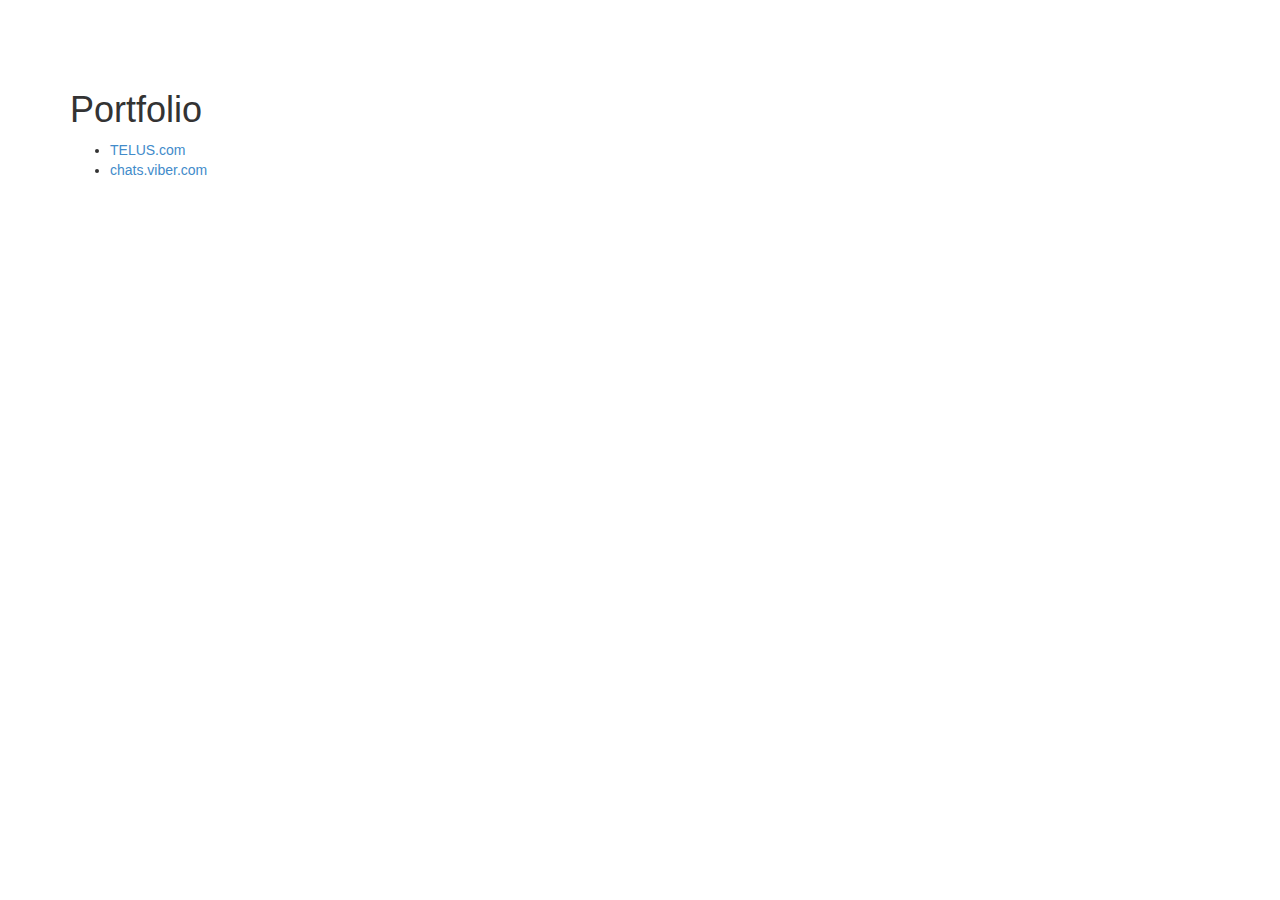
<file: portfolio.html>
<!DOCTYPE html>
<html lang="en">
  <head>
    <meta charset="UTF-8">
    <meta name="viewport" content="width=device-width, initial-scale=1">
    <title>Portfolio | Cole Garstin</title>

    <!-- Bootstrap core CSS -->
    <link rel="stylesheet" href="assets/css/bootstrap.min.css">

    <!-- Bootstrap theme -->
    <link href="assets/css/bootstrap-theme.min.css" rel="stylesheet">

    <!-- Custom styles for this template -->
    <link href="assets/css/main.css" rel="stylesheet">

    <!-- HTML5 Shim and Respond.js IE8 support of HTML5 elements and media queries -->
    <!-- WARNING: Respond.js doesn't work if you view the page via file:// -->
    <!--[if lt IE 9]>
      <script src="https://oss.maxcdn.com/libs/html5shiv/3.7.0/html5shiv.js"></script>
      <script src="https://oss.maxcdn.com/libs/respond.js/1.4.2/respond.min.js"></script>
    <![endif]-->
  </head>
  <body>

    <div class="container theme-showcase" role="main">

      

<h1>Portfolio</h1>

<ul>
  <li><a href="http://telus.com">TELUS.com</a></li>
  <li><a href="https://chats.viber.com">chats.viber.com</a></li>
</ul>

    </div>

    <!-- jQuery (necessary for Bootstrap's JavaScript plugins) -->
    <script src="assets/js/jquery.min.js"></script>
    <!-- Include all compiled plugins (below), or include individual files as needed -->
    <script src="assets/js/bootstrap.min.js"></script>
  </body>
</html>
</file>
<file: assets/css/main.css>
/* line 1, ../../../src/assets/scss/theme.scss */
body {
  padding-top: 70px;
  padding-bottom: 30px;
}

/* line 6, ../../../src/assets/scss/theme.scss */
.theme-dropdown .dropdown-menu {
  position: static;
  display: block;
  margin-bottom: 20px;
}

/* line 12, ../../../src/assets/scss/theme.scss */
.theme-showcase > p > .btn {
  margin: 5px 0;
}

/* line 16, ../../../src/assets/scss/theme.scss */
.theme-showcase .navbar .container {
  width: auto;
}

/*# sourceMappingURL=main.css.map */
</file>
